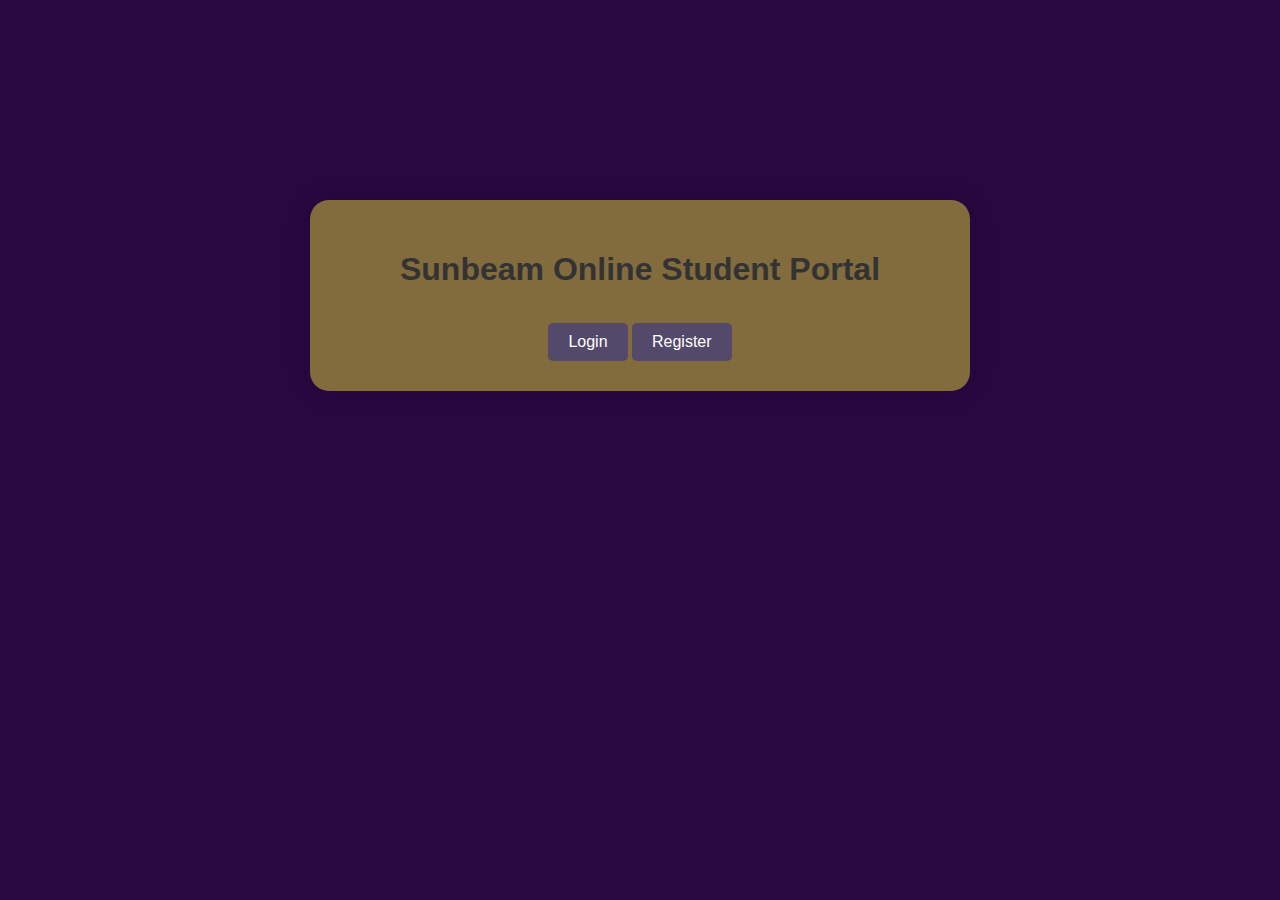
<file: Day_06/Assignment/index.html>
<!DOCTYPE html>
<html lang="en">
<head>
    <meta charset="UTF-8">
    <title>Sunbeam Online Student Portal</title>
    <link rel="stylesheet" href="mystyle.css">
</head>
<body>

    <div class="container">
        <h1>Sunbeam Online Student Portal</h1>

        <!-- Login Button -->
        <a href="login.html" class="btn">Login</a>

        <!-- Register Button -->
        <a href="register.html" class="btn">Register</a>
    </div>

</body>
</file>
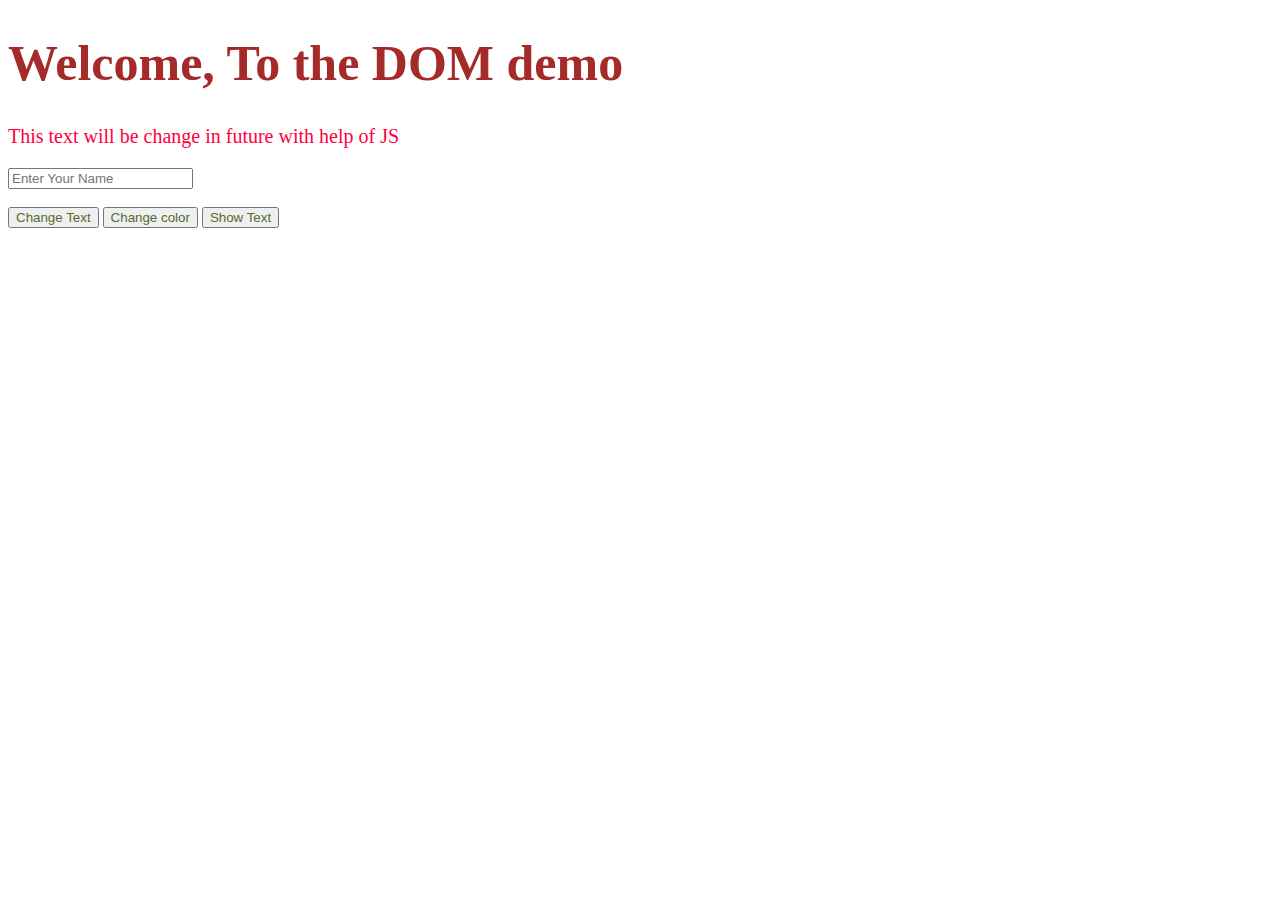
<file: day_08/classwork/DOM/index.html>
<!DOCTYPE html>
<html lang="en">
  <head>
    <title>DOM Demo</title>
    <link rel="stylesheet" href="style.css" />
  </head>
  <body>
    <h1 id="title">Welcome, To the DOM demo</h1>

    <p id="message">This text will be change in future with help of JS</p>

    <input id="name" placeholder="Enter Your Name" type="text" />

    <br />
    <br />

    <button onclick="changeText()">Change Text</button>
    <button onclick="changeColor()">Change color</button>
    <button onclick="showText()">Show Text</button>

    <script src="script.js"></script>
  </body>
</html>
</file>
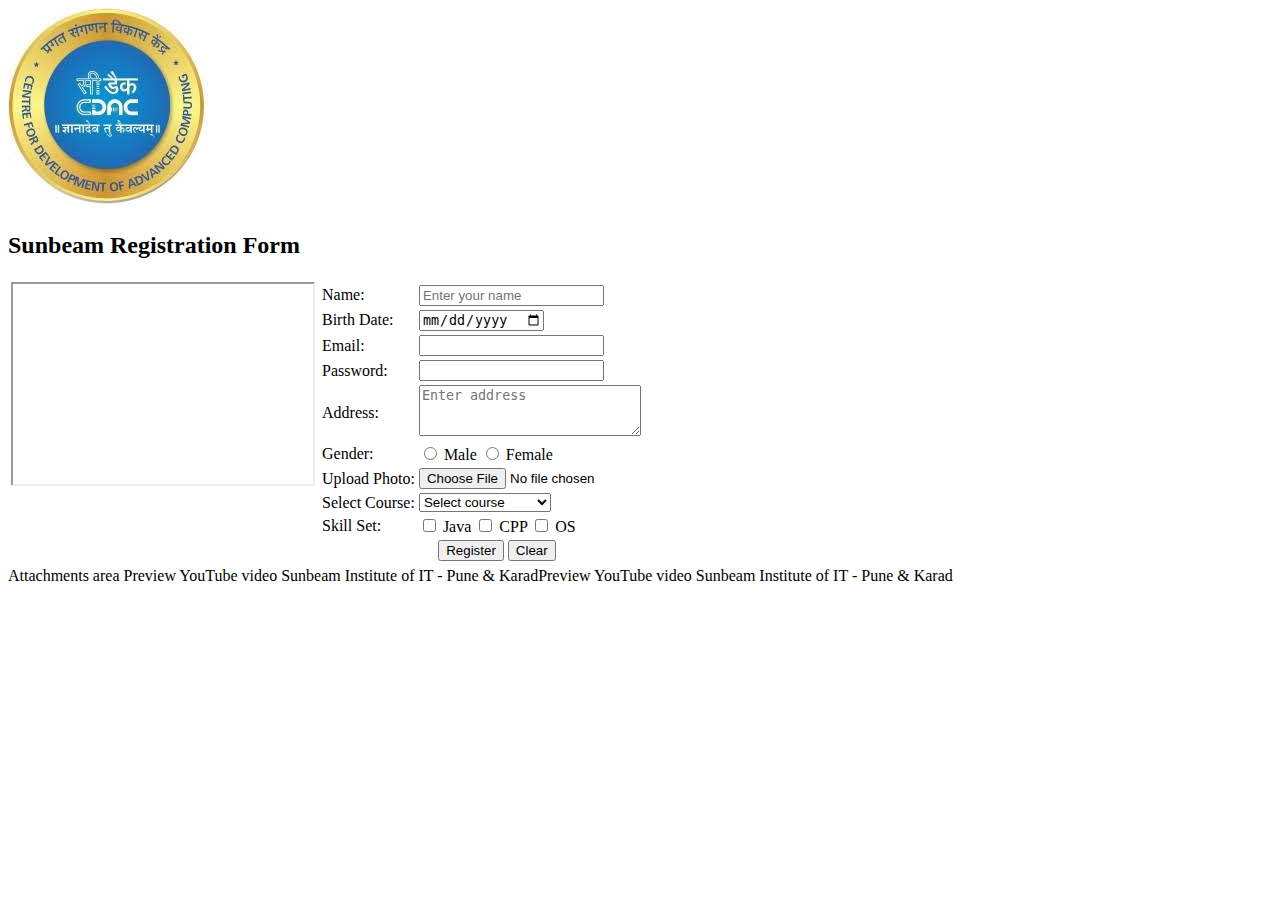
<file: Day_05/Assignment/assignment.html>
<!DOCTYPE html>
<html lang="en">
<head>
    <meta charset="UTF-8">
    <title>Registration Form</title>
</head>
<body>

    <img src="image/sunbeam_img.jpg" alt="sunbeam_img" />

    <h2 >Sunbeam Registration Form</h2>

    <!-- Main layout table -->
    <table>
        <tr>

            <!-- LEFT SIDE : VIDEO -->
            <td valign="top">
                <iframe
                    width="300"
                    height="200"
                    src="https://www.youtube.com/embed/02q9aAVv1NI"
                    title="YouTube video"
                    allowfullscreen>
                </iframe>
            </td>

            <!-- RIGHT SIDE : FORM -->
            <td valign="top">
                <form onsubmit="return registerUser()">
                    <table>

                        <tr>
                            <td>Name:</td>
                            <td>
                                <input type="text" id="name"
                                placeholder="Enter your name" required>
                            </td>
                        </tr>

                        <tr>
                            <td>Birth Date:</td>
                            <td><input type="date" id="dob"></td>
                        </tr>

                        <tr>
                            <td>Email:</td>
                            <td><input type="email" id="email"></td>
                        </tr>

                        <tr>
                            <td>Password:</td>
                            <td><input type="password" id="password"></td>
                        </tr>

                        <tr>
                            <td>Address:</td>
                            <td>
                                <textarea rows="3" cols="25"
                                placeholder="Enter address"></textarea>
                            </td>
                        </tr>

                        <tr>
                            <td>Gender:</td>
                            <td>
                                <input type="radio" name="gender"> Male
                                <input type="radio" name="gender"> Female
                            </td>
                        </tr>

                        <tr>
                            <td>Upload Photo:</td>
                            <td><input type="file"></td>
                        </tr>

                        <tr>
                            <td>Select Course:</td>
                            <td>
                                <select>
                                    <option>Select course</option>
                                    <option>Java</option>
                                    <option>Python</option>
                                    <option>Web Development</option>
                                </select>
                            </td>
                        </tr>

                        <tr>
                            <td>Skill Set:</td>
                            <td>
                                <input type="checkbox"> Java
                                <input type="checkbox"> CPP
                                <input type="checkbox"> OS
                            </td>
                        </tr>

                        <tr>
                            <td colspan="2" align="center">
                                <input type="submit" value="Register">
                                <input type="reset" value="Clear">
                            </td>
                        </tr>

                    </table>
                </form>
            </td>

        </tr>
    </table>

    <script>
        function registerUser() {
            let name = document.getElementById("name").value;

            if (name === "") {
                alert("Name is required");
                return false;
            }

            alert("Form submitted successfully!");
            return false;
        }
    </script>

</body>
</html>

Attachments area
Preview YouTube video Sunbeam Institute of IT - Pune & KaradPreview YouTube video Sunbeam Institute of IT - Pune & Karad
</file>
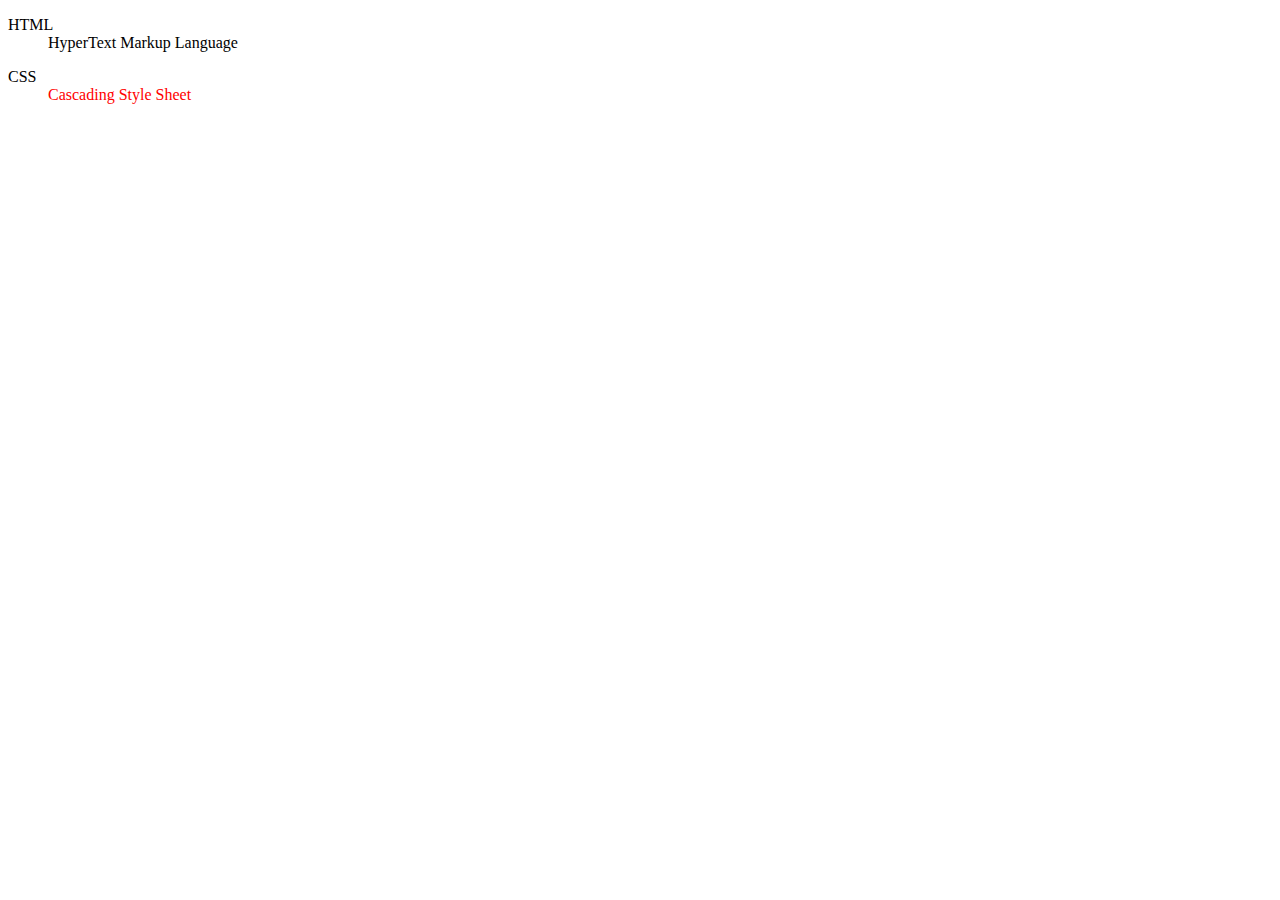
<file: Day_05/classwork/page10.html>
<!DOCTYPE html>
<html lang="en">

<head>
    <meta charset="UTF-8">
    <meta name="viewport" content="width=device-width, initial-scale=1.0">
    <title>Defination List</title>
</head>

<body>
    <dl>
        <dt>HTML</dt>
        <dd>HyperText Markup Language</dd>
    </dl>

    <dl>
        <dt>CSS</dt>
        <font color="red">
            <dd>Cascading Style Sheet</dd>
        </font>
    </dl>

</body>

</html>
</file>
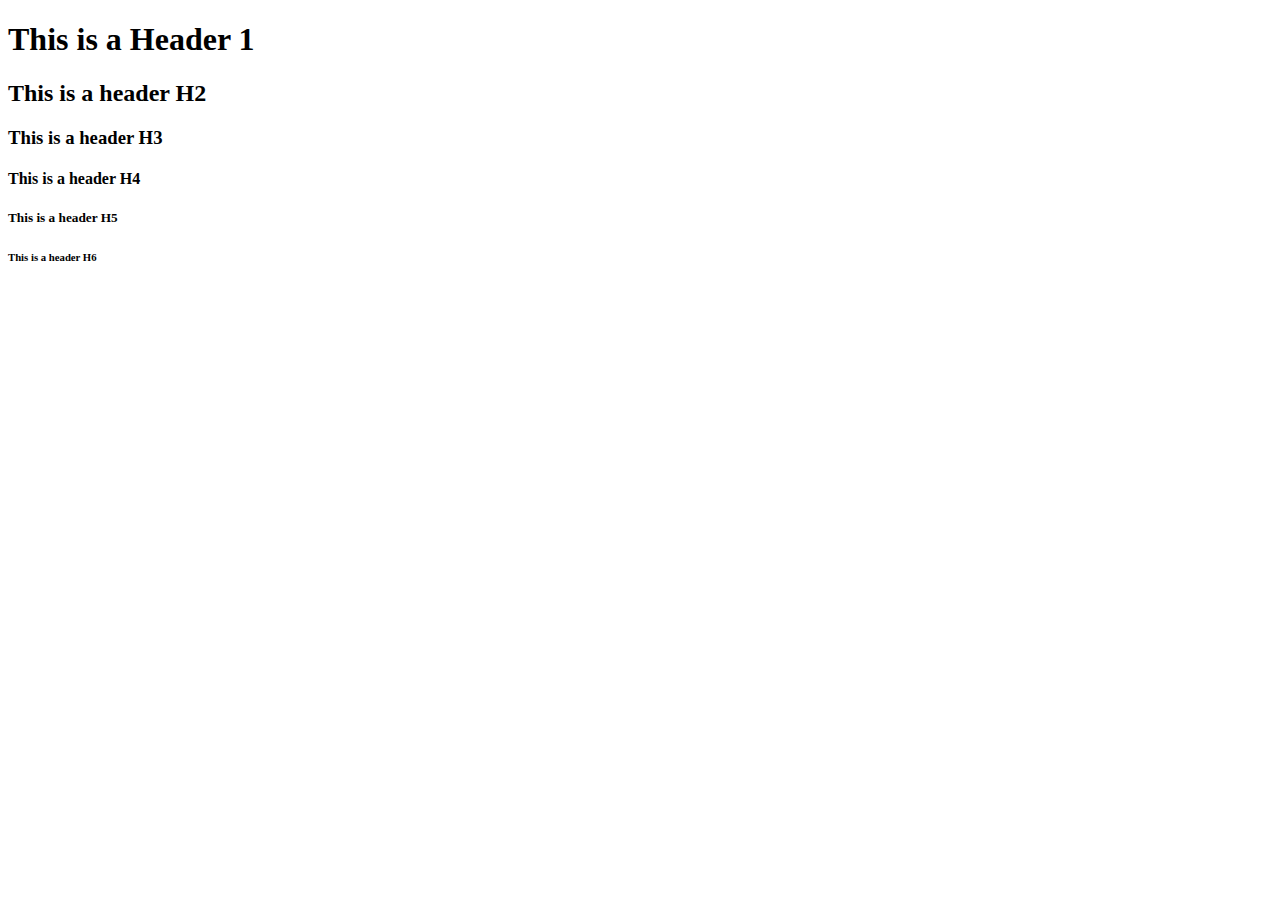
<file: Day_05/classwork/page3.html>
<!DOCTYPE html>
<html lang="en">
  <head>
    <meta charset="UTF-8" />
    <meta name="viewport" content="width=device-width, initial-scale=1.0" />
    <meta name="author" content="Yogesh" />
    <title>Header</title>
  </head>

  <body>
    <!-- Textual tag -->
    <!-- Headers -->
    <h1>This is a Header 1</h1>
    <h2>This is a header H2</h2>
    <h3>This is a header H3</h3>
    <h4>This is a header H4</h4>
    <h5>This is a header H5</h5>
    <h6>This is a header H6</h6>
  </body>
</html>
</file>
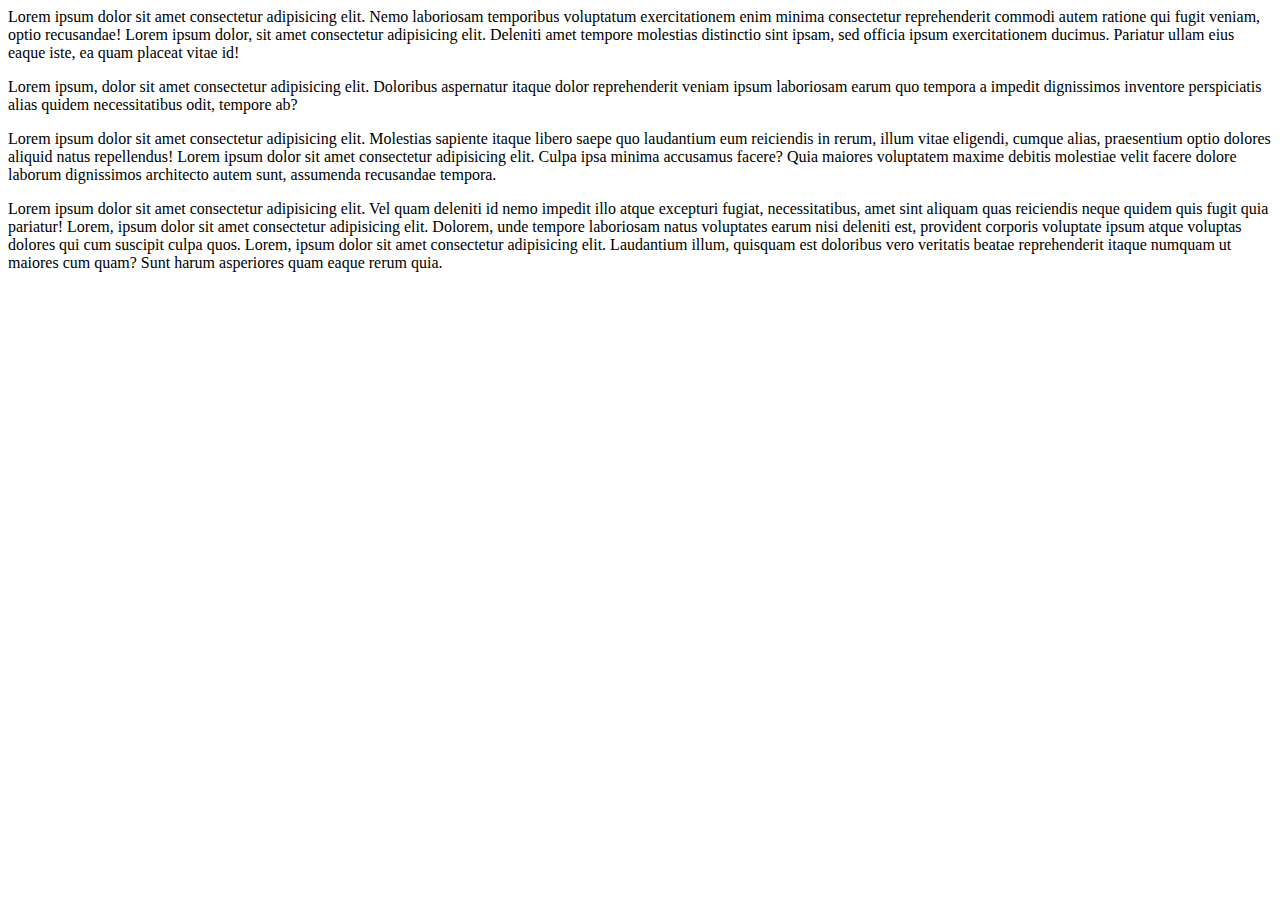
<file: Day_05/classwork/page4.html>
<!DOCTYPE html>
<html lang="en">
  <head>
    <meta charset="UTF-8" />
    <meta name="viewport" content="width=device-width, initial-scale=1.0" />
    <title>Paragraph</title>
  </head>

  <body>
    Lorem ipsum dolor sit amet consectetur adipisicing elit. Nemo laboriosam temporibus voluptatum exercitationem enim minima consectetur reprehenderit commodi autem ratione qui fugit veniam, optio recusandae!

    Lorem ipsum dolor, sit amet consectetur adipisicing elit. Deleniti amet tempore molestias distinctio sint ipsam, sed officia ipsum exercitationem ducimus. Pariatur ullam eius eaque iste, ea quam placeat vitae id!

    
    <p>
      Lorem ipsum, dolor sit amet consectetur adipisicing elit. Doloribus
      aspernatur itaque dolor reprehenderit veniam ipsum laboriosam earum quo
      tempora a impedit dignissimos inventore perspiciatis alias quidem
      necessitatibus odit, tempore ab?
    </p>

    <p>
      Lorem ipsum dolor sit amet consectetur adipisicing elit. Molestias
      sapiente itaque libero saepe quo laudantium eum reiciendis in rerum, illum
      vitae eligendi, cumque alias, praesentium optio dolores aliquid natus
      repellendus! Lorem ipsum dolor sit amet consectetur adipisicing elit.
      Culpa ipsa minima accusamus facere? Quia maiores voluptatem maxime debitis
      molestiae velit facere dolore laborum dignissimos architecto autem sunt,
      assumenda recusandae tempora.
    </p>

    <p>
      Lorem ipsum dolor sit amet consectetur adipisicing elit. Vel quam deleniti
      id nemo impedit illo atque excepturi fugiat, necessitatibus, amet sint
      aliquam quas reiciendis neque quidem quis fugit quia pariatur! Lorem,
      ipsum dolor sit amet consectetur adipisicing elit. Dolorem, unde tempore
      laboriosam natus voluptates earum nisi deleniti est, provident corporis
      voluptate ipsum atque voluptas dolores qui cum suscipit culpa quos. Lorem,
      ipsum dolor sit amet consectetur adipisicing elit. Laudantium illum,
      quisquam est doloribus vero veritatis beatae reprehenderit itaque numquam
      ut maiores cum quam? Sunt harum asperiores quam eaque rerum quia.
    </p>
  </body>
</html>
</file>
<file: Day_06/Assignment/mystyle.css>
body {
    margin: 0;
    padding: 0;
    font-family: Arial, sans-serif;
    background-color: hsl(276, 80%, 14%);
}

.container {
    width: 600px;
    margin: 200px auto;
    padding: 30px;
    background-color: #826b3d;

    text-align: center;
    border-radius: 19px;
    box-shadow: 0 0 30px rgba(0,0,0,0.1);
}

h1, h2 {
    margin-bottom: 20px;
    color: #333;
}

input {
    width: 100%;
    padding: 10px;
    margin: 8px 0;
    border: 1px solid #ccc;
    border-radius: 5px;
}

.btn {
    display: inline-block;
    margin-top: 15px;
    padding: 10px 20px;
    background-color: #53496a;
    color: white;
    text-decoration: none;
    border: none;
    border-radius: 5px;
    cursor: pointer;
}

.btn:hover {
    background-color: #2c1e1e;
}

.button-group .btn {
    margin: 10px;
}
</file>
<file: day_08/classwork/DOM/style.css>
#title{
    color:brown;
    font-size: 50px;
}

#message{
    color:#ff003c;
    font-size: 20px;
}

button{
    color:darkolivegreen;
    cursor:pointer;
}
</file>
